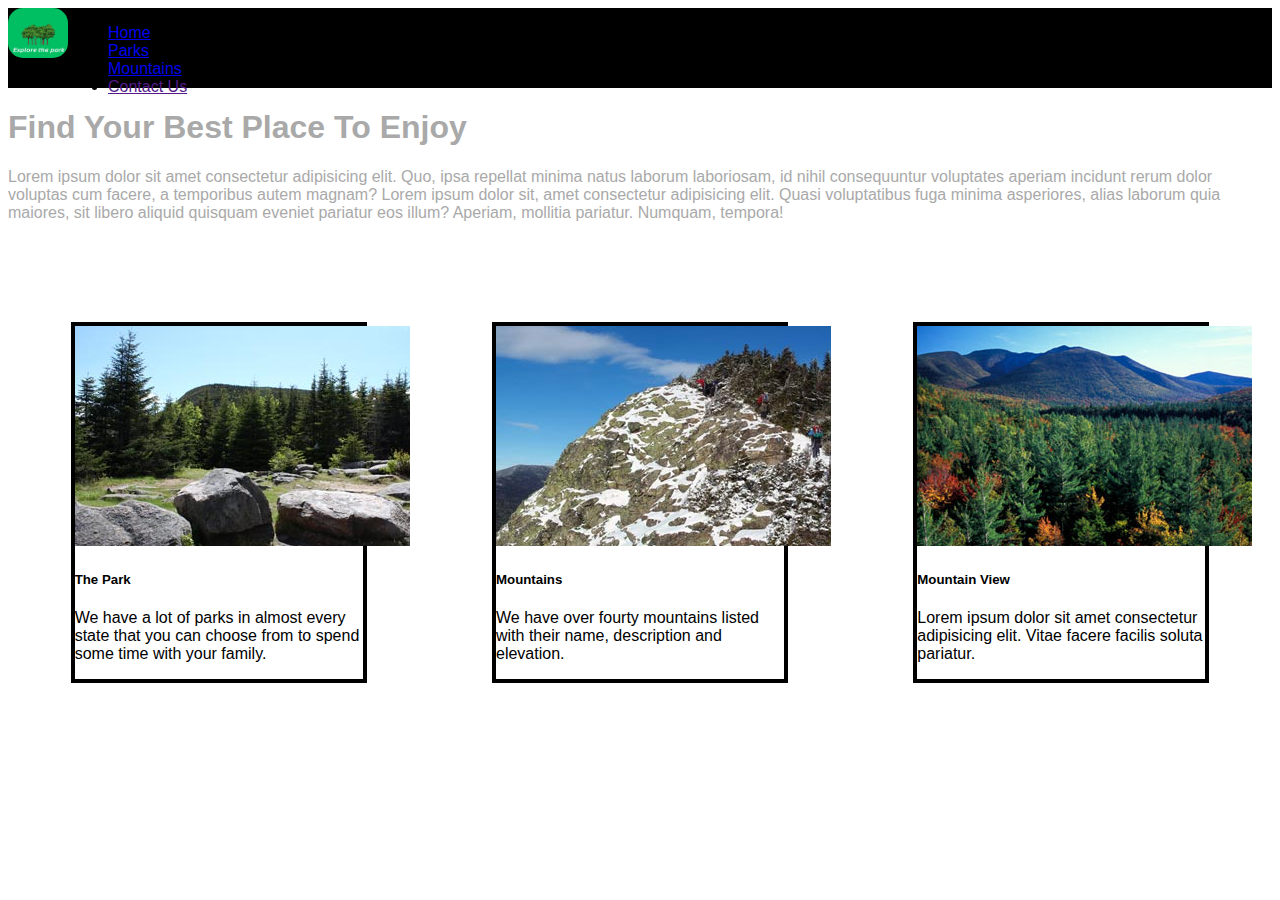
<file: index.html>
<!DOCTYPE html>
<html lang="en">
  <head>
    <meta charset="UTF-8" />
    <meta http-equiv="X-UA-Compatible" content="IE=edge" />
    <meta name="viewport" content="width=device-width, initial-scale=1.0" />
    <link
      rel="stylesheet"
      href="https://cdn.jsdelivr.net/npm/bootstrap@4.1.3/dist/css/bootstrap.min.css"
      integrity="sha384-MCw98/SFnGE8fJT3GXwEOngsV7Zt27NXFoaoApmYm81iuXoPkFOJwJ8ERdknLPMO"
      crossorigin="anonymous"
    />
    <link href="css/style.css" rel="stylesheet" />
    <title>Home</title>
  </head>
  <body class="bg-dark">
    <nav class="navbar navbar-expand navbar-light">
      <li>
        <img id="logo" src="images/breathe.jpg" alt="park logo" />
      </li>
      <div class="collapse navbar-collapse" id="navbarNav">
        <ul class="navbar-nav">
          <li class="nav-item active">
            <a class="nav-link text-success" href="index.html">Home</a>
          </li>
          <li class="nav-item">
            <a class="nav-link text-success" href="nationalparks.html">Parks</a>
          </li>
          <li class="nav-item">
            <a class="nav-link text-success" href="mountainsinfo.html"
              >Mountains</a
            >
          </li>
          <li class="nav-item">
            <a class="nav-link text-success" href=""
              >Contact Us</a
            >
          </li>
        </ul>
      </div>
    </nav>
    <div class="container">
      <h1 class="mt-3" style="color: darkgray">
        Find Your Best Place To Enjoy
      </h1>
      <p style="color: darkgray">
        Lorem ipsum dolor sit amet consectetur adipisicing elit. Quo, ipsa
        repellat minima natus laborum laboriosam, id nihil consequuntur
        voluptates aperiam incidunt rerum dolor voluptas cum facere, a
        temporibus autem magnam? Lorem ipsum dolor sit, amet consectetur
        adipisicing elit. Quasi voluptatibus fuga minima asperiores, alias
        laborum quia maiores, sit libero aliquid quisquam eveniet pariatur eos
        illum? Aperiam, mollitia pariatur. Numquam, tempora!
      </p>
    </div>
    <div class="mb-5" id="homeCard">
      <div class="card" style="width: 18rem">
        <img
          class="card-img-top"
          src="./images/Galehead-StoryImg.jpg"
          alt="Card image cap"
        />
        <div class="card-body">
          <h5 class="card-title">The Park</h5>
          <p class="card-text">
            We have a lot of parks in almost every state that you can choose
            from to spend some time with your family.
          </p>
        </div>
      </div>
      <div class="card" style="width: 18rem">
        <img
          class="card-img-top"
          src="./images/Flume-StoryImg_2.jpg"
          alt="Card image cap"
        />
        <div class="card-body">
          <h5 class="card-title">Mountains</h5>
          <p class="card-text">
            We have over fourty mountains listed with their name, description
            and elevation.
          </p>
        </div>
      </div>
      <div class="card" style="width: 18rem">
        <img
          class="card-img-top"
          src="./images/Hancock-StoryImage_2.jpg"
          alt="Card image cap"
        />
        <div class="card-body">
          <h5 class="card-title">Mountain View</h5>
          <p class="card-text">
            Lorem ipsum dolor sit amet consectetur adipisicing elit. Vitae
            facere facilis soluta pariatur.
          </p>
        </div>
      </div>
    </div>
  </body>
</html>
</file>
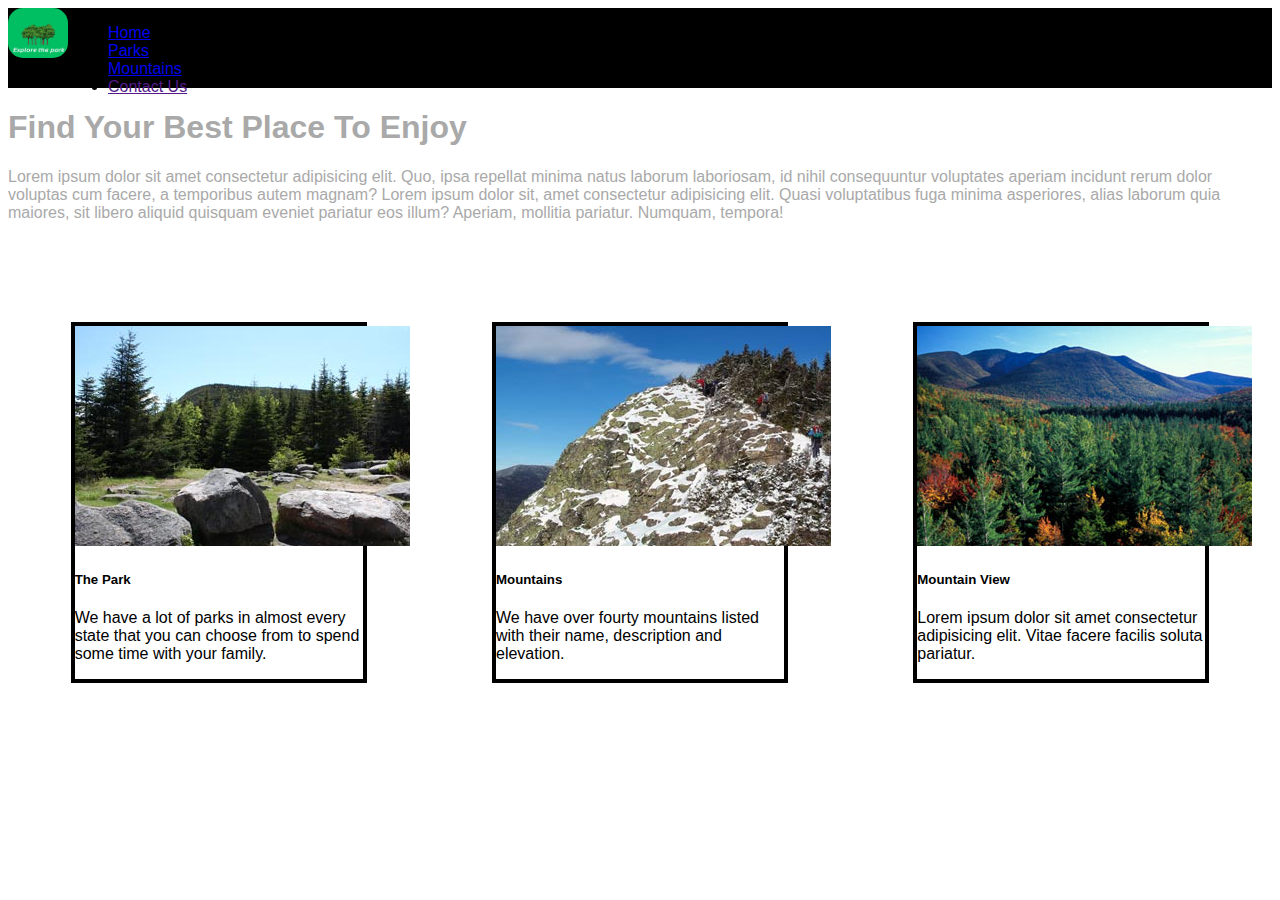
<file: homepage.html>
<!DOCTYPE html>
<html lang="en">
  <head>
    <meta charset="UTF-8" />
    <meta http-equiv="X-UA-Compatible" content="IE=edge" />
    <meta name="viewport" content="width=device-width, initial-scale=1.0" />
    <link
      rel="stylesheet"
      href="https://cdn.jsdelivr.net/npm/bootstrap@4.1.3/dist/css/bootstrap.min.css"
      integrity="sha384-MCw98/SFnGE8fJT3GXwEOngsV7Zt27NXFoaoApmYm81iuXoPkFOJwJ8ERdknLPMO"
      crossorigin="anonymous"
    />
    <link href="css/style.css" rel="stylesheet" />
    <title>Home</title>
  </head>
  <body class="bg-dark">
    <nav class="navbar navbar-expand navbar-light">
      <li>
        <img id="logo" src="images/breathe.jpg" alt="park logo" />
      </li>
      <div class="collapse navbar-collapse" id="navbarNav">
        <ul class="navbar-nav">
          <li class="nav-item active">
            <a class="nav-link text-success" href="homepage.html">Home</a>
          </li>
          <li class="nav-item">
            <a class="nav-link text-success" href="nationalparks.html">Parks</a>
          </li>
          <li class="nav-item">
            <a class="nav-link text-success" href="mountainsinfo.html"
              >Mountains</a
            >
          </li>
          <li class="nav-item">
            <a class="nav-link text-success" href=""
              >Contact Us</a
            >
          </li>
        </ul>
      </div>
    </nav>
    <div class="container">
      <h1 class="mt-3" style="color: darkgray">
        Find Your Best Place To Enjoy
      </h1>
      <p style="color: darkgray">
        Lorem ipsum dolor sit amet consectetur adipisicing elit. Quo, ipsa
        repellat minima natus laborum laboriosam, id nihil consequuntur
        voluptates aperiam incidunt rerum dolor voluptas cum facere, a
        temporibus autem magnam? Lorem ipsum dolor sit, amet consectetur
        adipisicing elit. Quasi voluptatibus fuga minima asperiores, alias
        laborum quia maiores, sit libero aliquid quisquam eveniet pariatur eos
        illum? Aperiam, mollitia pariatur. Numquam, tempora!
      </p>
    </div>
    <div class="mb-5" id="homeCard">
      <div class="card" style="width: 18rem">
        <img
          class="card-img-top"
          src="./images/Galehead-StoryImg.jpg"
          alt="Card image cap"
        />
        <div class="card-body">
          <h5 class="card-title">The Park</h5>
          <p class="card-text">
            We have a lot of parks in almost every state that you can choose
            from to spend some time with your family.
          </p>
        </div>
      </div>
      <div class="card" style="width: 18rem">
        <img
          class="card-img-top"
          src="./images/Flume-StoryImg_2.jpg"
          alt="Card image cap"
        />
        <div class="card-body">
          <h5 class="card-title">Mountains</h5>
          <p class="card-text">
            We have over fourty mountains listed with their name, description
            and elevation.
          </p>
        </div>
      </div>
      <div class="card" style="width: 18rem">
        <img
          class="card-img-top"
          src="./images/Hancock-StoryImage_2.jpg"
          alt="Card image cap"
        />
        <div class="card-body">
          <h5 class="card-title">Mountain View</h5>
          <p class="card-text">
            Lorem ipsum dolor sit amet consectetur adipisicing elit. Vitae
            facere facilis soluta pariatur.
          </p>
        </div>
      </div>
    </div>
  </body>
</html>
</file>
<file: css/style.css>
* {
    font-family: 'Raleway', sans-serif;
}
td {
    color:darkgrey;
}
.tableData {
    font-size: large;
    font-weight: bold;
    color: white;
}
nav {
    background-color:black;
    display: flex;
    height: 80px;
}
#navbarNav {
    justify-content: end;
}
#logo {
    width: 60px;
    height: 50px;
    border-radius: 15px;
}
#locationLink:hover {
    cursor: pointer;
}
#parkLink:hover {
    cursor: pointer;
}

/* home page*/
.card {
    border: 4px solid black;
}
#homeCard {
    display: flex;
    justify-content: space-around;
    margin-top: 100px;
}
#homeCarousel {
    display: flex;
    justify-content: center;
    margin-bottom: 50px;
    height: 50px;
}

/* parks page*/
#tableRow {
    background-color: black;
}

/* mountains page*/
#mountainTableRow {
    background-color: black;
}
#mountainTableRow td{
    color: white;
}
</file>
